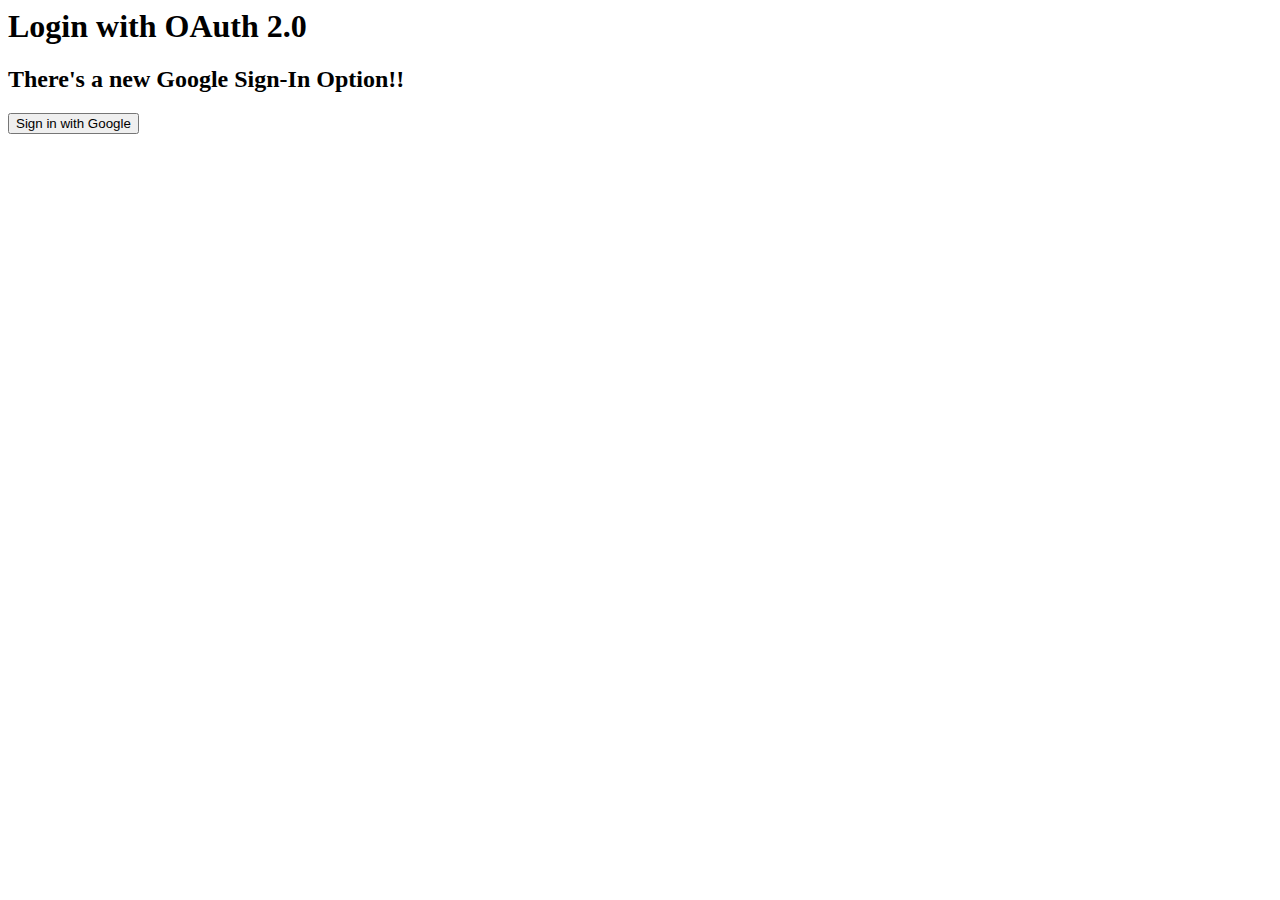
<file: templates/clientOAuth.html>
<html>
<head>

  <!--LOAD PRE-REQUISITES FOR GOOGLE SIGN IN -->
   <script src="https://ajax.googleapis.com/ajax/libs/jquery/1.8.2/jquery.min.js">
  </script>

<script src="https://apis.google.com/js/platform.js?onload=start"> </script>
<!--meta name="google-signin-client_id" content="13140951618-15nik769cellkubaqnjk5facdib2dh4d.apps.googleusercontent.com"-->

<script>
    gapi.load('auth2', function() {
      auth2 = gapi.auth2.init({
        client_id: '950296359546-tr6a0qci8smluvackvmj51bruuu73qos.apps.googleusercontent.com',
        // Scopes to request in addition to 'profile' and 'email'
        //scope: 'additional_scope'
      });
    });
  </script>


<!-- END PRE-REQUISITES FOR GOOGLE SIGN IN -->


</head>


<body>
  <div class="row banner menu">
    <div class="col-md-11 col-md-offset-1 padding-none">
      <h1>Login with OAuth 2.0 </h1>

    </div>
  </div>




<div id="result"></div>














<!--NEW GOOGLE SIGN IN BUTTON -->
<h2>There's a new Google Sign-In Option!!</h2>

 
  
<button  class="g-signin2" id="signinButton">Sign in with Google</button>
<!-- Add where you want your sign-in button to render -->
<!-- Use an image that follows the branding guidelines in a real app -->

<script>
  $('#signinButton').click(function() {
    
        
    auth2.grantOfflineAccess({'redirect_uri': 'postmessage'}).then(signInCallback);

  });
</script>
</div>

<!--END NEW GOOGLE BUTTON -->



<!--NEW GOOGLE SIGN IN CODE -->
<script>
function signInCallback(json) {
  console.log('inside callback fuction');
  console.log(json);
  // authResult = JSON.parse(json);
  authResult = json;
  if (authResult['code']) {
    // Hide the sign-in button now that the user is authorized, for example:
    $('#signinButton').attr('style', 'display: none');
      $('#result').html('One-Time Auth Code:</br>'+ authResult['code'] + '')
    // Send the code to the server

$.ajax({
      type: 'POST',
      url: '/oauth/google',
      data: JSON.stringify({"auth_code":authResult['code']}),
      contentType: 'application/json',
      dataType: 'json',
      success: function(result) {
        // Handle or verify the server response if necessary.
        if (result) {
          console.log(result);
          $('#result').html('Login Successful!</br>'+ result.token + '')
        } else if (authResult['error']) {
          console.log('There was an error: ' + authResult['error']);
        } else {
          $('#result').html('Failed to make a server-side call. Check your configuration and console.');
        }
      }
    });


}
}
</script>


<!--a href='#' onclick="signOut();">Sign Out from Google <a/>
<!--script>
    var auth2;

    gapi.load('auth2', function() {
        auth2 = gapi.auth2.init();
    });

    function onSignIn() {
        var profile = auth2.currentUser.get().getBasicProfile();
        console.log('User logged in.');
        console.log('ID:', profile.getId());
        console.log('Name:', profile.getName());
        console.log('Image URL:', profile.getImageUrl());
        console.log('Email:', profile.getEmail());
    } -->
<!--script>
    function signOut() {
        auth2.signOut().then(function() {
            console.log('User signed out.');
        });
    }
    </script>


<!--END GOOGLE SIGN IN CODE -->






  </body>
</file>
